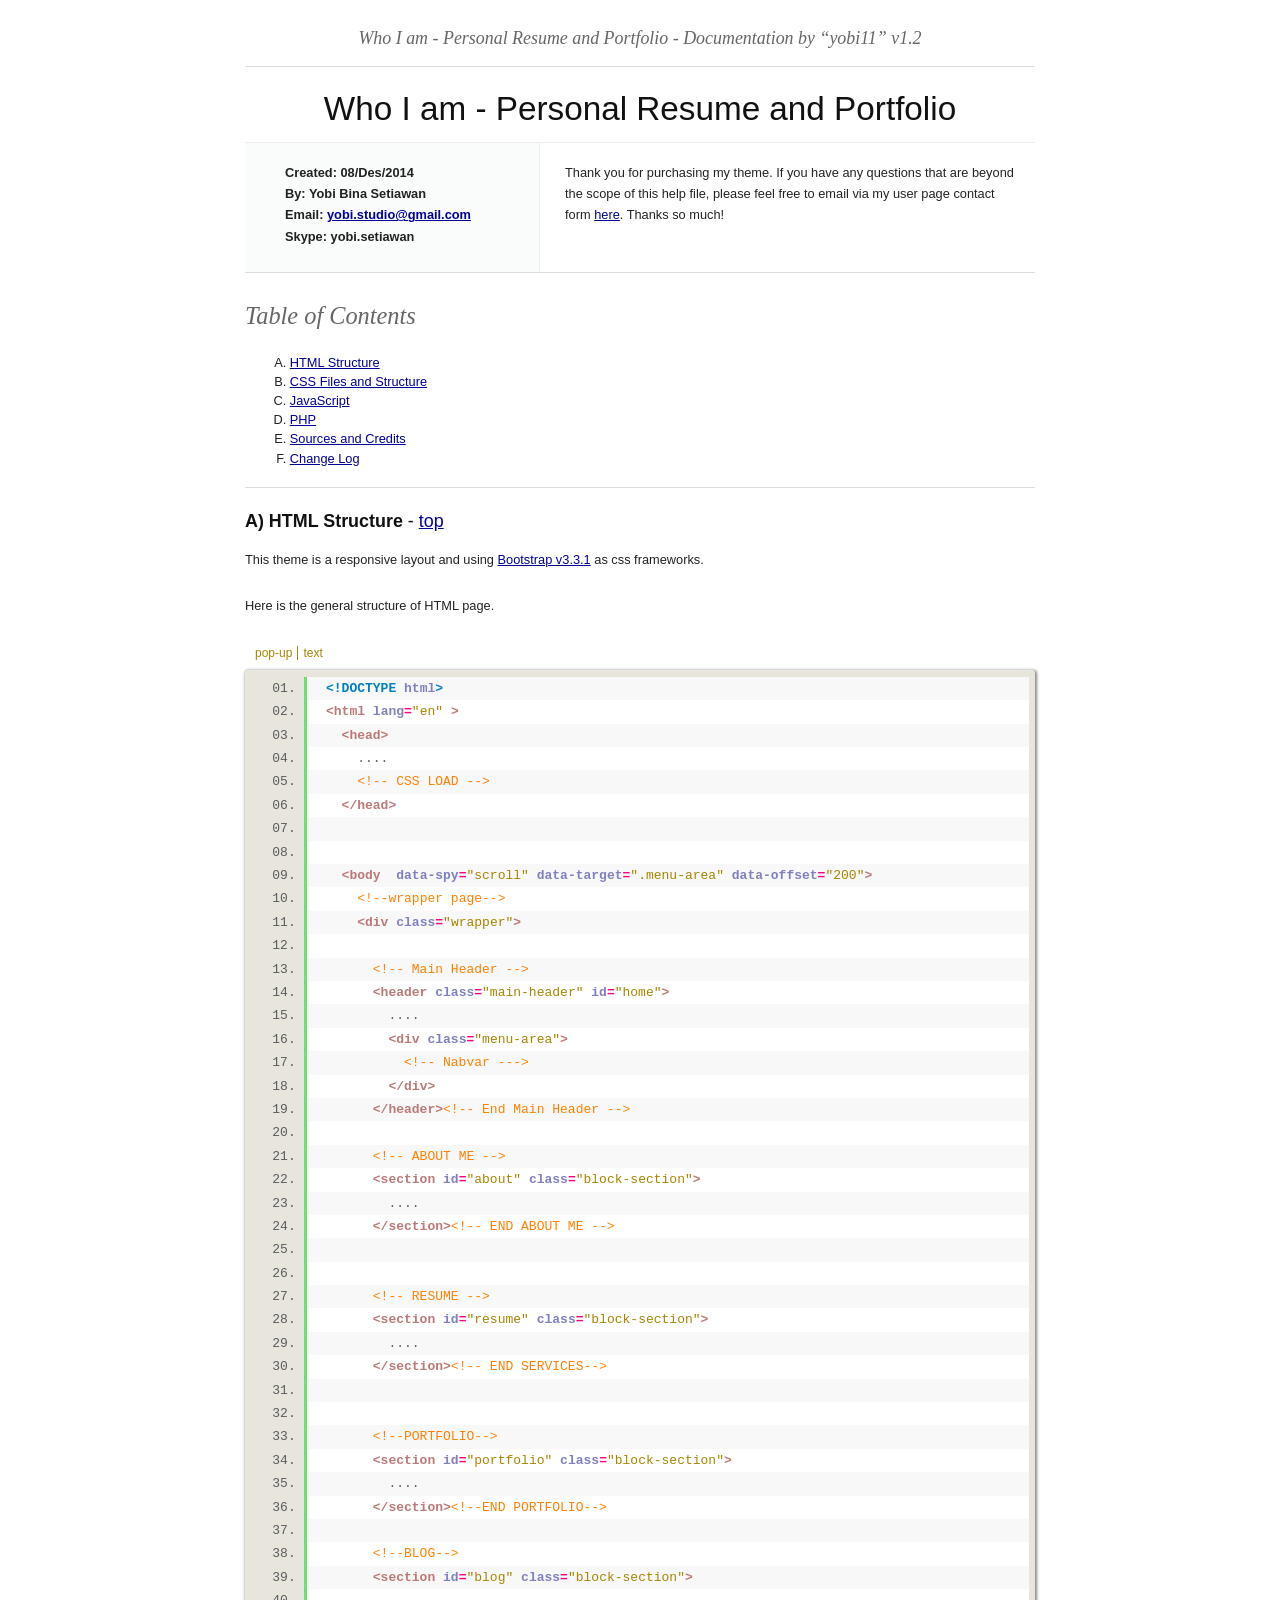
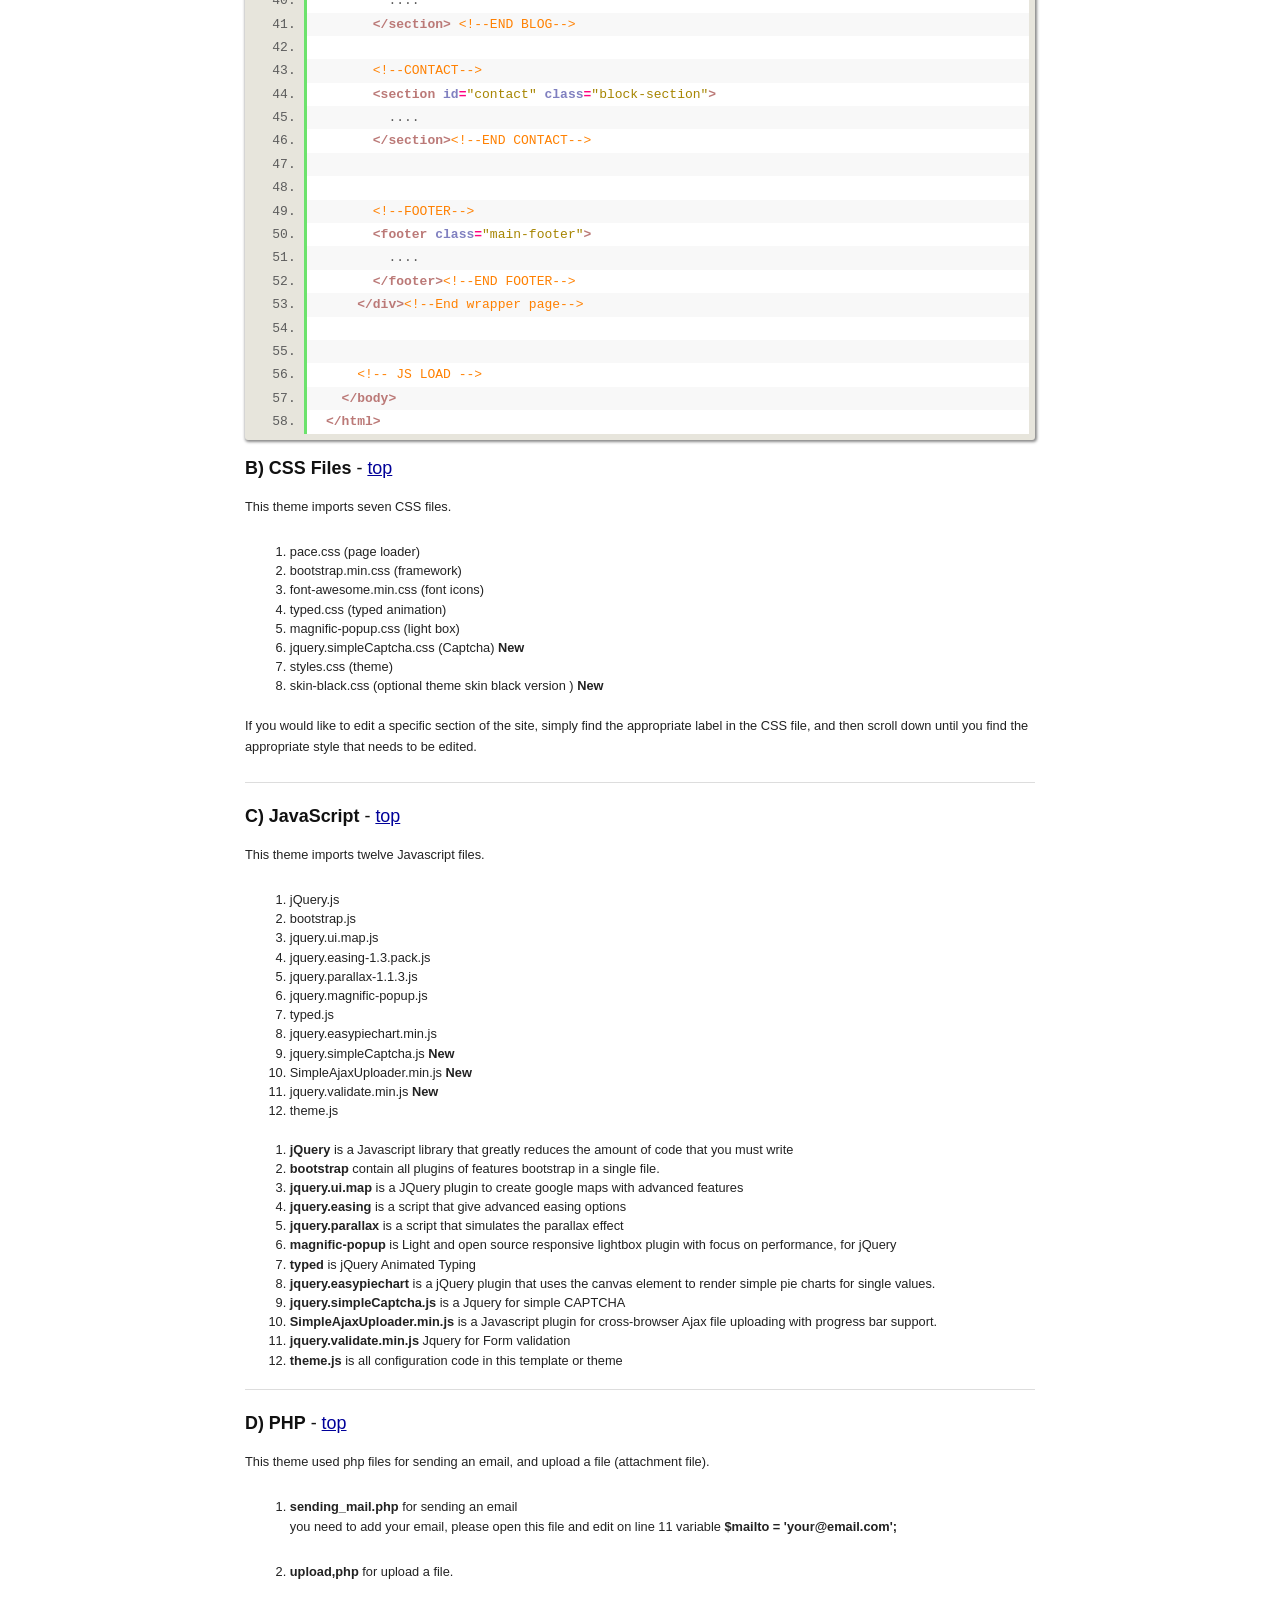
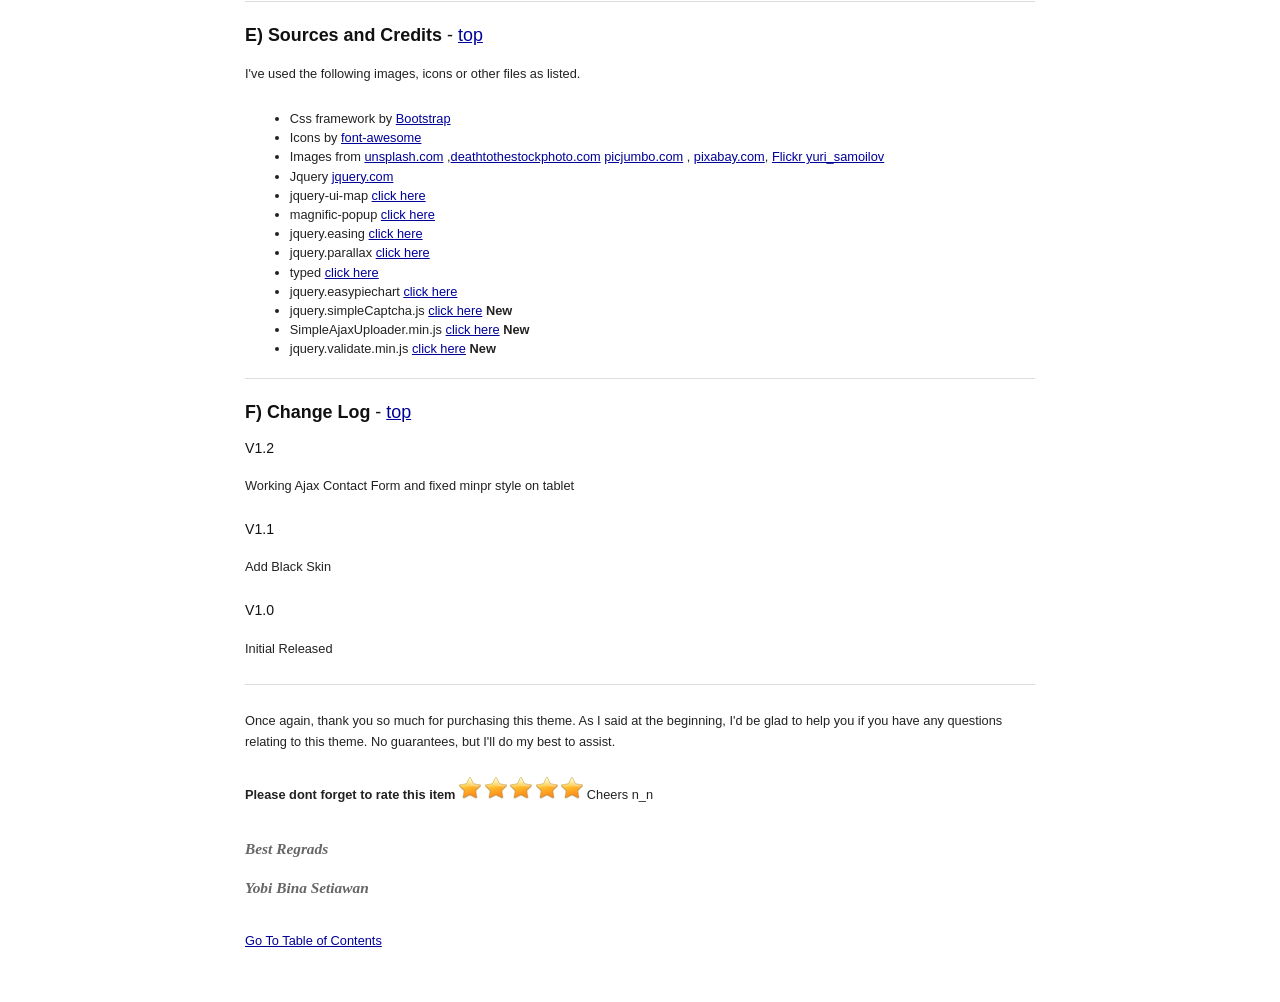
<file: doc/help.html>
<!DOCTYPE HTML PUBLIC "-//W3C//DTD HTML 4.01//EN" "http://www.w3.org/TR/html4/strict.dtd">
<head lang="en">
  <meta http-equiv="content-type" content="text/html;charset=utf-8">
  <title>Who I am - PERSONAL RESUME AND PORTFOLIO  - Help V 1.2</title>
  <!-- Framework CSS -->
  <link rel="stylesheet" href="assets/blueprint-css/screen.css" type="text/css" media="screen, projection">
  <link rel="stylesheet" href="assets/blueprint-css/print.css" type="text/css" media="print">
  <!--[if lt IE 8]><link rel="stylesheet" href="assets/blueprint-css/ie.css" type="text/css" media="screen, projection"><![endif]-->
  <link rel="stylesheet" href="assets/blueprint-css/plugins/fancy-type/screen.css" type="text/css" media="screen, projection">
  <link rel="stylesheet" href="assets/css_js/shi_default.min.css" type="text/css" media="screen">
  <style type="text/css" media="screen">
    p, table, hr, .box { margin-bottom:25px; }
    .box p { margin-bottom:10px; }
    .mycode{
      margin: 20px auto;
    }
  </style>
</head>


<body>
  <div class="container">

    <h3 class="center alt">Who I am - Personal Resume and Portfolio - Documentation by &ldquo;yobi11&rdquo; v1.2</h3>

    <hr>

    <h1 class="center">Who I am - Personal Resume and Portfolio</h1>
    <div class="borderTop">
      <div class="span-6 colborder info prepend-1">
        <p class="prepend-top">
          <strong>
            Created: 08/Des/2014<br>
            By: Yobi Bina Setiawan<br>
            Email: <a href="mailto:yobi.studio@gmail.com">yobi.studio@gmail.com</a><br/>
            Skype: yobi.setiawan
          </strong>
        </p>
      </div><!-- end div .span-6 -->		

      <div class="span-12 last">
        <p class="prepend-top append-0">Thank you for purchasing my theme. If you have any questions that are beyond the scope of this help file, please feel free to email via my user page contact form <a href="http://themeforest.net/user/yobithemes">here</a>. Thanks so much!</p>
      </div>
    </div><!-- end div .borderTop -->

    <hr>

    <h2 id="toc" class="alt">Table of Contents</h2>
    <ol class="alpha">
      <li><a href="#htmlStructure">HTML Structure</a></li>
      <li><a href="#cssFiles">CSS Files and Structure</a></li>
      <li><a href="#javascript">JavaScript</a></li>
      <li><a href="#php">PHP</a></li>
      <li><a href="#credits">Sources and Credits</a></li>
      <li><a href="#changelog">Change Log</a></li>
    </ol>

    <hr>

    <h3 id="htmlStructure"><strong>A) HTML Structure</strong> - <a href="#toc">top</a></h3>
    <p>This theme is a responsive layout and using <a href="http://getbootstrap.com/">Bootstrap v3.3.1</a> as css frameworks.</p>
    <p>Here is the general structure of HTML page.</p>
    <div class="mycode">
      <div class="snippet-container"><div class="sh_default snippet-wrap"><div class="snippet-menu sh_sourceCode"><a class="snippet-window sh_url" href="#">pop-up</a><a class="snippet-text sh_url" href="#">text</a></div><pre class="shi_pre sh_html snippet-formatted sh_sourceCode"><ol class="snippet-num"><li><span class="sh_preproc">&lt;!DOCTYPE</span> <span class="sh_type">html</span><span class="sh_preproc">&gt;</span></li><li><span class="sh_keyword">&lt;html</span> <span class="sh_type">lang</span><span class="sh_symbol">=</span><span class="sh_string">"en"</span> <span class="sh_keyword">&gt;</span></li><li>  <span class="sh_keyword">&lt;head&gt;</span></li><li>    ....</li><li>    <span class="sh_comment">&lt;!-- CSS LOAD --&gt;</span></li><li>  <span class="sh_keyword">&lt;/head&gt;</span></li><li></li><li></li><li>  <span class="sh_keyword">&lt;body</span>  <span class="sh_type">data-spy</span><span class="sh_symbol">=</span><span class="sh_string">"scroll"</span> <span class="sh_type">data-target</span><span class="sh_symbol">=</span><span class="sh_string">".menu-area"</span> <span class="sh_type">data-offset</span><span class="sh_symbol">=</span><span class="sh_string">"200"</span><span class="sh_keyword">&gt;</span></li><li>    <span class="sh_comment">&lt;!--wrapper page--&gt;</span></li><li>    <span class="sh_keyword">&lt;div</span> <span class="sh_type">class</span><span class="sh_symbol">=</span><span class="sh_string">"wrapper"</span><span class="sh_keyword">&gt;</span></li><li></li><li>      <span class="sh_comment">&lt;!-- Main Header --&gt;</span></li><li>      <span class="sh_keyword">&lt;header</span> <span class="sh_type">class</span><span class="sh_symbol">=</span><span class="sh_string">"main-header"</span> <span class="sh_type">id</span><span class="sh_symbol">=</span><span class="sh_string">"home"</span><span class="sh_keyword">&gt;</span></li><li>        ....</li><li>        <span class="sh_keyword">&lt;div</span> <span class="sh_type">class</span><span class="sh_symbol">=</span><span class="sh_string">"menu-area"</span><span class="sh_keyword">&gt;</span></li><li>          <span class="sh_comment">&lt;!-- Nabvar ---&gt;</span></li><li>        <span class="sh_keyword">&lt;/div&gt;</span></li><li>      <span class="sh_keyword">&lt;/header&gt;</span><span class="sh_comment">&lt;!-- End Main Header --&gt;</span></li><li></li><li>      <span class="sh_comment">&lt;!-- ABOUT ME --&gt;</span></li><li>      <span class="sh_keyword">&lt;section</span> <span class="sh_type">id</span><span class="sh_symbol">=</span><span class="sh_string">"about"</span> <span class="sh_type">class</span><span class="sh_symbol">=</span><span class="sh_string">"block-section"</span><span class="sh_keyword">&gt;</span></li><li>        ....</li><li>      <span class="sh_keyword">&lt;/section&gt;</span><span class="sh_comment">&lt;!-- END ABOUT ME --&gt;</span></li><li></li><li></li><li>      <span class="sh_comment">&lt;!-- RESUME --&gt;</span></li><li>      <span class="sh_keyword">&lt;section</span> <span class="sh_type">id</span><span class="sh_symbol">=</span><span class="sh_string">"resume"</span> <span class="sh_type">class</span><span class="sh_symbol">=</span><span class="sh_string">"block-section"</span><span class="sh_keyword">&gt;</span></li><li>        ....</li><li>      <span class="sh_keyword">&lt;/section&gt;</span><span class="sh_comment">&lt;!-- END SERVICES--&gt;</span></li><li></li><li></li><li>      <span class="sh_comment">&lt;!--PORTFOLIO--&gt;</span></li><li>      <span class="sh_keyword">&lt;section</span> <span class="sh_type">id</span><span class="sh_symbol">=</span><span class="sh_string">"portfolio"</span> <span class="sh_type">class</span><span class="sh_symbol">=</span><span class="sh_string">"block-section"</span><span class="sh_keyword">&gt;</span></li><li>        ....</li><li>      <span class="sh_keyword">&lt;/section&gt;</span><span class="sh_comment">&lt;!--END PORTFOLIO--&gt;</span></li><li></li><li>      <span class="sh_comment">&lt;!--BLOG--&gt;</span></li><li>      <span class="sh_keyword">&lt;section</span> <span class="sh_type">id</span><span class="sh_symbol">=</span><span class="sh_string">"blog"</span> <span class="sh_type">class</span><span class="sh_symbol">=</span><span class="sh_string">"block-section"</span><span class="sh_keyword">&gt;</span></li><li>        ....</li><li>      <span class="sh_keyword">&lt;/section&gt;</span> <span class="sh_comment">&lt;!--END BLOG--&gt;</span></li><li></li><li>      <span class="sh_comment">&lt;!--CONTACT--&gt;</span></li><li>      <span class="sh_keyword">&lt;section</span> <span class="sh_type">id</span><span class="sh_symbol">=</span><span class="sh_string">"contact"</span> <span class="sh_type">class</span><span class="sh_symbol">=</span><span class="sh_string">"block-section"</span><span class="sh_keyword">&gt;</span></li><li>        ....</li><li>      <span class="sh_keyword">&lt;/section&gt;</span><span class="sh_comment">&lt;!--END CONTACT--&gt;</span></li><li></li><li></li><li>      <span class="sh_comment">&lt;!--FOOTER--&gt;</span></li><li>      <span class="sh_keyword">&lt;footer</span> <span class="sh_type">class</span><span class="sh_symbol">=</span><span class="sh_string">"main-footer"</span><span class="sh_keyword">&gt;</span></li><li>        ....</li><li>      <span class="sh_keyword">&lt;/footer&gt;</span><span class="sh_comment">&lt;!--END FOOTER--&gt;</span></li><li>    <span class="sh_keyword">&lt;/div&gt;</span><span class="sh_comment">&lt;!--End wrapper page--&gt;</span></li><li></li><li></li><li>    <span class="sh_comment">&lt;!-- JS LOAD --&gt;</span></li><li>  <span class="sh_keyword">&lt;/body&gt;</span></li><li><span class="sh_keyword">&lt;/html&gt;</span></li></ol></pre><pre class="snippet-textonly sh_sourceCode" style="display:none;" tabindex="0" contenteditable="">&lt;!DOCTYPE html&gt;
&lt;html lang="en" &gt;
  &lt;head&gt;
    ....
    &lt;!-- CSS LOAD --&gt;
  &lt;/head&gt;


  &lt;body  data-spy="scroll" data-target=".menu-area" data-offset="200"&gt;
    &lt;!--wrapper page--&gt;
    &lt;div class="wrapper"&gt;

      &lt;!-- Main Header --&gt;
      &lt;header class="main-header" id="home"&gt;
        ....
        &lt;div class="menu-area"&gt;
          &lt;!-- Nabvar ---&gt;
        &lt;/div&gt;
      &lt;/header&gt;&lt;!-- End Main Header --&gt;

      &lt;!-- ABOUT ME --&gt;
      &lt;section id="about" class="block-section"&gt;
        ....
      &lt;/section&gt;&lt;!-- END ABOUT ME --&gt;


      &lt;!-- RESUME --&gt;
      &lt;section id="resume" class="block-section"&gt;
        ....
      &lt;/section&gt;&lt;!-- END SERVICES--&gt;


      &lt;!--PORTFOLIO--&gt;
      &lt;section id="portfolio" class="block-section"&gt;
        ....
      &lt;/section&gt;&lt;!--END PORTFOLIO--&gt;

      &lt;!--BLOG--&gt;
      &lt;section id="blog" class="block-section"&gt;
        ....
      &lt;/section&gt; &lt;!--END BLOG--&gt;

      &lt;!--CONTACT--&gt;
      &lt;section id="contact" class="block-section"&gt;
        ....
      &lt;/section&gt;&lt;!--END CONTACT--&gt;


      &lt;!--FOOTER--&gt;
      &lt;footer class="main-footer"&gt;
        ....
      &lt;/footer&gt;&lt;!--END FOOTER--&gt;
    &lt;/div&gt;&lt;!--End wrapper page--&gt;


    &lt;!-- JS LOAD --&gt;
  &lt;/body&gt;
&lt;/html&gt;</pre></div></div>
    </div>


    <h3 id="cssFiles"><strong>B) CSS Files</strong> - <a href="#toc">top</a></h3>

    <p>This theme imports seven CSS files.</p>



    <ol>
      <li>pace.css (page loader)</li>
      <li>bootstrap.min.css (framework)</li>
      <li>font-awesome.min.css (font icons)</li>
      <li>typed.css (typed animation)</li>
      <li>magnific-popup.css (light box)</li>
      <li>jquery.simpleCaptcha.css (Captcha) <strong>New</strong> </li>
      <li>styles.css (theme)</li>
      <li>skin-black.css (optional theme skin black version ) <strong>New</strong> </li>
    </ol>

    <p>If you would like to edit a specific section of the site, simply find the appropriate label in the CSS file, and then scroll down until you find the appropriate style that needs to be edited.</p> 
    <hr>



    <h3 id="javascript"><strong>C) JavaScript</strong> - <a href="#toc">top</a></h3>

    <p>This theme imports twelve Javascript files.</p>



    <ol>      
      <li>jQuery.js</li>
      <li>bootstrap.js</li>
      <li>jquery.ui.map.js</li>
      <li>jquery.easing-1.3.pack.js</li>
      <li>jquery.parallax-1.1.3.js</li>
      <li>jquery.magnific-popup.js</li>
      <li>typed.js</li>
      <li>jquery.easypiechart.min.js</li>
      <li>jquery.simpleCaptcha.js <strong>New</strong></li>
      <li>SimpleAjaxUploader.min.js <strong>New</strong></li>
      <li>jquery.validate.min.js <strong>New</strong></li>
      <li>theme.js</li>
    </ol>

    <ol>
      <li><strong>jQuery</strong> is a Javascript library that greatly reduces the amount of code that you must write</li>
      <li><strong>bootstrap</strong> contain all plugins of features bootstrap in a single file.</li>
      <li><strong>jquery.ui.map</strong> is a JQuery plugin to create google maps with advanced features </li>
      <li><strong>jquery.easing</strong> is a script that give advanced easing options</li>
      <li><strong>jquery.parallax</strong> is a script that simulates the parallax effect </li>
      <li><strong>magnific-popup</strong> is Light and open source responsive lightbox plugin with focus on performance, for jQuery</li>
      <li><strong>typed</strong> is jQuery Animated Typing</li>
      <li><strong>jquery.easypiechart</strong>  is a jQuery plugin that uses the canvas element to render simple pie charts for single values. </li>
      <li><strong>jquery.simpleCaptcha.js </strong> is a Jquery for simple CAPTCHA </li>
      <li><strong>SimpleAjaxUploader.min.js </strong> is a Javascript plugin for cross-browser Ajax file uploading with progress bar support. </li>
      <li><strong>jquery.validate.min.js</strong>  Jquery for Form validation </li>
      <li><strong>theme.js</strong> is all configuration code in this template or theme</li>
    </ol>

    <hr>
    <h3 id="php"><strong>D) PHP</strong> - <a href="#toc">top</a></h3>

    <p>This theme used php files for sending an email, and upload a file (attachment file).</p>
    <ol>
      <li><strong>sending_mail.php</strong> for sending an email <br/> 
        <p>you need to add your email, please open this file and edit on line 11 variable <strong>$mailto = 'your@email.com';</strong></p>
      </li>
      <li><strong>upload,php</strong> for upload a file.</li>
    </ol>



    <hr>
    <h3 id="credits"><strong>E) Sources and Credits</strong> - <a href="#toc">top</a></h3>

    <p>I've used the following images, icons or other files as listed.

    <ul>
      <li>Css framework by <a href="http://getbootstrap.com"> Bootstrap</a></li>
      <li>Icons by <a href="http://fortawesome.github.io/Font-Awesome/"> font-awesome</a></li>
      <li>Images from <a href="http://unsplash.com/">unsplash.com</a> ,<a href="http://deathtothestockphoto.com/">deathtothestockphoto.com</a>  <a href="http://picjumbo.com/">picjumbo.com</a> , <a href="http://pixabay.com/">pixabay.com</a>, <a href="https://www.flickr.com/photos/yuri_samoilov/9975661323">Flickr yuri_samoilov</a></li>
      <li>Jquery <a href="http://jquery.com">jquery.com</a></li>
      <li>jquery-ui-map <a href="https://code.google.com/p/jquery-ui-map/">click here</a></li>
      <li>magnific-popup <a href="http://dimsemenov.com/plugins/magnific-popup/">click here</a></li>
      <li>jquery.easing <a href="http://gsgd.co.uk/sandbox/jquery/easing/">click here</a></li>
      <li>jquery.parallax <a href="https://github.com/IanLunn/jQuery-Parallax">click here</a></li>
      <li>typed <a href="http://www.mattboldt.com/demos/typed-js/">click here</a></li>
      <li>jquery.easypiechart <a href="http://rendro.github.io/easy-pie-chart/">click here</a></li>
      <li>jquery.simpleCaptcha.js <a href="https://github.com/jakerella/jquerySimpleCaptcha">click here</a> <strong>New</strong></li>
      <li>SimpleAjaxUploader.min.js <a href="https://github.com/LPology/Simple-Ajax-Uploader">click here</a> <strong>New</strong></li>
      <li>jquery.validate.min.js <a href="https://github.com/jzaefferer/jquery-validation">click here</a> <strong>New</strong></li>
    </ul>

    <hr>

    <h3 id="changelog"><strong>F) Change Log</strong> - <a href="#toc">top</a></h3>
    <h4>V1.2</h4>
    <p>Working Ajax Contact Form and fixed minpr style on tablet </p>
    
    <h4>V1.1</h4>
    <p>Add Black Skin</p>

    <h4>V1.0</h4>
    <p>Initial Released</p>
    <hr/>

    <p>Once again, thank you so much for purchasing this theme. As I said at the beginning, I'd be glad to help you if you have any questions relating to this theme. No guarantees, but I'll do my best to assist.</p> 
    <p><strong>Please dont forget to rate this item</strong> <img src="assets/images/star.png" alt=""> <img src="assets/images/star.png" alt=""> <img src="assets/images/star.png" alt=""> <img src="assets/images/star.png" alt=""> <img src="assets/images/star.png" alt=""> Cheers n_n </p>
    <p class="append-bottom alt large"><strong>Best Regrads <br/>Yobi Bina Setiawan  </strong></p>
    <p><a href="#toc">Go To Table of Contents</a></p>

    <hr class="space">
  </div><!-- end div .container -->
  <script src="assets/css_js/shi_jquery.min.js "/>
</body>
</html>
</file>
<file: doc/assets/blueprint-css/screen.css>
/* -----------------------------------------------------------------------


 Blueprint CSS Framework 0.9
 http://blueprintcss.org

   * Copyright (c) 2007-Present. See LICENSE for more info.
   * See README for instructions on how to use Blueprint.
   * For credits and origins, see AUTHORS.
   * This is a compressed file. See the sources in the 'src' directory.

----------------------------------------------------------------------- */

/* reset.css */
html, body, div, span, object, iframe, h1, h2, h3, h4, h5, h6, p, blockquote, pre, a, abbr, acronym, address, code, del, dfn, em, img, q, dl, dt, dd, ol, ul, li, fieldset, form, label, legend, table, caption, tbody, tfoot, thead, tr, th, td {margin:0;padding:0;border:0;font-weight:inherit;font-style:inherit;font-size:100%;font-family:inherit;vertical-align:baseline;}
body {line-height:1.5;}
table {border-collapse:separate;border-spacing:0;}
caption, th, td {text-align:left;font-weight:normal;}
table, td, th {vertical-align:middle;}
blockquote:before, blockquote:after, q:before, q:after {content:"";}
blockquote, q {quotes:"" "";}
a img {border:none;}

/* custom.css */
.info { background:#fafcfc; }
.borderTop { border-top: 1px solid #eee;}
.append-0 {padding-right:20px;}

/* typography.css */
body {font-size:80%;color:#222;background:#fff;font-family:"Helvetica Neue", Arial, Helvetica, sans-serif;padding-top:30px;}
h1, h2, h3, h4, h5, h6 {font-weight:normal;color:#111;}
h1 {font-size:2.6em;line-height:1;margin-bottom:0.5em;}
h2 {font-size:1.9em;margin-bottom:0.75em;}
h3 {font-size:1.4em;line-height:1;margin-bottom:1em;}
h4 {font-size:1.1em;line-height:1.25;margin-bottom:1.25em;}
h5 {font-size:1em;font-weight:bold;margin-bottom:1.5em;}
h6 {font-size:1em;font-weight:bold;}
h1 img, h2 img, h3 img, h4 img, h5 img, h6 img {margin:0;}
p {margin:0 0 1.5em;line-height:1.65em;}
p img.left {float:left;margin:1.5em 1.5em 1.5em 0;padding:0;}
p img.right {float:right;margin:1.5em 0 1.5em 1.5em;}
a:focus, a:hover {color:#000;}
a {color:#009;text-decoration:underline;}
blockquote {margin:1.5em;color:#666;font-style:italic;}
strong {font-weight:bold;}
em, dfn {font-style:italic;}
dfn {font-weight:bold;}
sup, sub {line-height:0;}
abbr, acronym {border-bottom:1px dotted #666;}
address {margin:0 0 1.5em;font-style:italic;}
del {color:#666;}
pre {margin:1.5em 0;white-space:pre;}
pre, code, tt {font:13px 'andale mono', 'lucida console', monospace;line-height:1.5;}
li ul, li ol {margin:0 1.5em;}
ul, ol {margin:0 1.5em 1.5em 3.5em;}
ul {list-style-type:disc;}
ol {list-style-type:decimal;}
ol.alpha {list-style:upper-alpha;}
dl {margin:0 0 1.5em 0;}
dl dt {font-weight:bold;}
dd {margin-left:1.5em;}
table {margin-bottom:1.4em;width:100%;}
th {font-weight:bold;}
thead th {background:#c3d9ff;}
th, td, caption {padding:4px 10px 4px 5px;}
tr.even td {background:#e5ecf9;}
tfoot {font-style:italic;}
caption {background:#eee;}
.small {font-size:.85em;margin-bottom:1.875em;line-height:1.875em;}
.large {font-size:1.2em;line-height:2.5em;margin-bottom:1.25em;}
.hide {display:none;}
.quiet {color:#666;}
.loud {color:#000;}
.highlight {background:#ff0;}
.added {background:#060;color:#fff;}
.removed {background:#900;color:#fff;}
.first {margin-left:0;padding-left:0;}
.last {margin-right:0;padding-right:0;}
.top {margin-top:0;padding-top:0;}
.bottom {margin-bottom:0;padding-bottom:0;}
.center {text-align:center;}

/* forms.css */
label {font-weight:bold;}
fieldset {padding:1.4em;margin:0 0 1.5em 0;border:1px solid #ccc;}
legend {font-weight:bold;font-size:1.2em;}
input[type=text], input[type=password], input.text, input.title, textarea, select {background-color:#fff;border:1px solid #bbb;}
input[type=text]:focus, input[type=password]:focus, input.text:focus, input.title:focus, textarea:focus, select:focus {border-color:#666;}
input[type=text], input[type=password], input.text, input.title, textarea, select {margin:0.5em 0;}
input.text, input.title {width:300px;padding:5px;}
input.title {font-size:1.5em;}
textarea {width:390px;height:250px;padding:5px;}
input[type=checkbox], input[type=radio], input.checkbox, input.radio {position:relative;top:.25em;}
form.inline {line-height:3;}
form.inline p {margin-bottom:0;}
.error, .notice, .success {padding:.8em;margin-bottom:1em;border:2px solid #ddd;}
.error {background:#FBE3E4;color:#8a1f11;border-color:#FBC2C4;}
.notice {background:#FFF6BF;color:#514721;border-color:#FFD324;}
.success {background:#E6EFC2;color:#264409;border-color:#C6D880;}
.error a {color:#8a1f11;}
.notice a {color:#514721;}
.success a {color:#264409;}

/* grid.css */
.container {width:790px;margin:0 auto;}
.showgrid {background:url(src/grid.png);}
.column, div.span-1, div.span-2, div.span-3, div.span-4, div.span-5, div.span-6, div.span-7, div.span-8, div.span-9, div.span-10, div.span-11, div.span-12, div.span-13, div.span-14, div.span-15, div.span-16, div.span-17, div.span-18, div.span-19, div.span-20, div.span-21, div.span-22, div.span-23, div.span-24 {float:left;margin-right:10px;}
.last, div.last {margin-right:0;}
.span-1 {width:30px;}
.span-2 {width:70px;}
.span-3 {width:110px;}
.span-4 {width:150px;}
.span-5 {width:190px;}
.span-6 {width:230px;}
.span-7 {width:270px;}
.span-8 {width:310px;}
.span-9 {width:350px;}
.span-10 {width:390px;}
.span-11 {width:430px;}
.span-12 {width:470px;}
.span-13 {width:510px;}
.span-14 {width:550px;}
.span-15 {width:590px;}
.span-16 {width:630px;}
.span-17 {width:670px;}
.span-18 {width:710px;}
.span-19 {width:750px;}
.span-20 {width:790px;}
.span-21 {width:830px;}
.span-22 {width:870px;}
.span-23 {width:910px;}
.span-24, div.span-24 {width:950px;margin:0;}
input.span-1, textarea.span-1, input.span-2, textarea.span-2, input.span-3, textarea.span-3, input.span-4, textarea.span-4, input.span-5, textarea.span-5, input.span-6, textarea.span-6, input.span-7, textarea.span-7, input.span-8, textarea.span-8, input.span-9, textarea.span-9, input.span-10, textarea.span-10, input.span-11, textarea.span-11, input.span-12, textarea.span-12, input.span-13, textarea.span-13, input.span-14, textarea.span-14, input.span-15, textarea.span-15, input.span-16, textarea.span-16, input.span-17, textarea.span-17, input.span-18, textarea.span-18, input.span-19, textarea.span-19, input.span-20, textarea.span-20, input.span-21, textarea.span-21, input.span-22, textarea.span-22, input.span-23, textarea.span-23, input.span-24, textarea.span-24 {border-left-width:1px!important;border-right-width:1px!important;padding-left:5px!important;padding-right:5px!important;}
input.span-1, textarea.span-1 {width:18px!important;}
input.span-2, textarea.span-2 {width:58px!important;}
input.span-3, textarea.span-3 {width:98px!important;}
input.span-4, textarea.span-4 {width:138px!important;}
input.span-5, textarea.span-5 {width:178px!important;}
input.span-6, textarea.span-6 {width:218px!important;}
input.span-7, textarea.span-7 {width:258px!important;}
input.span-8, textarea.span-8 {width:298px!important;}
input.span-9, textarea.span-9 {width:338px!important;}
input.span-10, textarea.span-10 {width:378px!important;}
input.span-11, textarea.span-11 {width:418px!important;}
input.span-12, textarea.span-12 {width:458px!important;}
input.span-13, textarea.span-13 {width:498px!important;}
input.span-14, textarea.span-14 {width:538px!important;}
input.span-15, textarea.span-15 {width:578px!important;}
input.span-16, textarea.span-16 {width:618px!important;}
input.span-17, textarea.span-17 {width:658px!important;}
input.span-18, textarea.span-18 {width:698px!important;}
input.span-19, textarea.span-19 {width:738px!important;}
input.span-20, textarea.span-20 {width:778px!important;}
input.span-21, textarea.span-21 {width:818px!important;}
input.span-22, textarea.span-22 {width:858px!important;}
input.span-23, textarea.span-23 {width:898px!important;}
input.span-24, textarea.span-24 {width:938px!important;}
.append-1 {padding-right:40px;}
.append-2 {padding-right:80px;}
.append-3 {padding-right:120px;}
.append-4 {padding-right:160px;}
.append-5 {padding-right:200px;}
.append-6 {padding-right:240px;}
.append-7 {padding-right:280px;}
.append-8 {padding-right:320px;}
.append-9 {padding-right:360px;}
.append-10 {padding-right:400px;}
.append-11 {padding-right:440px;}
.append-12 {padding-right:480px;}
.append-13 {padding-right:520px;}
.append-14 {padding-right:560px;}
.append-15 {padding-right:600px;}
.append-16 {padding-right:640px;}
.append-17 {padding-right:680px;}
.append-18 {padding-right:720px;}
.append-19 {padding-right:760px;}
.append-20 {padding-right:800px;}
.append-21 {padding-right:840px;}
.append-22 {padding-right:880px;}
.append-23 {padding-right:920px;}
.prepend-1 {padding-left:40px;}
.prepend-2 {padding-left:80px;}
.prepend-3 {padding-left:120px;}
.prepend-4 {padding-left:160px;}
.prepend-5 {padding-left:200px;}
.prepend-6 {padding-left:240px;}
.prepend-7 {padding-left:280px;}
.prepend-8 {padding-left:320px;}
.prepend-9 {padding-left:360px;}
.prepend-10 {padding-left:400px;}
.prepend-11 {padding-left:440px;}
.prepend-12 {padding-left:480px;}
.prepend-13 {padding-left:520px;}
.prepend-14 {padding-left:560px;}
.prepend-15 {padding-left:600px;}
.prepend-16 {padding-left:640px;}
.prepend-17 {padding-left:680px;}
.prepend-18 {padding-left:720px;}
.prepend-19 {padding-left:760px;}
.prepend-20 {padding-left:800px;}
.prepend-21 {padding-left:840px;}
.prepend-22 {padding-left:880px;}
.prepend-23 {padding-left:920px;}
div.border {padding-right:4px;margin-right:5px;border-right:1px solid #eee;}
div.colborder {padding-right:24px;margin-right:25px;border-right:1px solid #eee;}
div.colborderTop {border-top:1px solid #eee;}
.pull-1 {margin-left:-40px;}
.pull-2 {margin-left:-80px;}
.pull-3 {margin-left:-120px;}
.pull-4 {margin-left:-160px;}
.pull-5 {margin-left:-200px;}
.pull-6 {margin-left:-240px;}
.pull-7 {margin-left:-280px;}
.pull-8 {margin-left:-320px;}
.pull-9 {margin-left:-360px;}
.pull-10 {margin-left:-400px;}
.pull-11 {margin-left:-440px;}
.pull-12 {margin-left:-480px;}
.pull-13 {margin-left:-520px;}
.pull-14 {margin-left:-560px;}
.pull-15 {margin-left:-600px;}
.pull-16 {margin-left:-640px;}
.pull-17 {margin-left:-680px;}
.pull-18 {margin-left:-720px;}
.pull-19 {margin-left:-760px;}
.pull-20 {margin-left:-800px;}
.pull-21 {margin-left:-840px;}
.pull-22 {margin-left:-880px;}
.pull-23 {margin-left:-920px;}
.pull-24 {margin-left:-960px;}
.pull-1, .pull-2, .pull-3, .pull-4, .pull-5, .pull-6, .pull-7, .pull-8, .pull-9, .pull-10, .pull-11, .pull-12, .pull-13, .pull-14, .pull-15, .pull-16, .pull-17, .pull-18, .pull-19, .pull-20, .pull-21, .pull-22, .pull-23, .pull-24 {float:left;position:relative;}
.push-1 {margin:0 -40px 1.5em 40px;}
.push-2 {margin:0 -80px 1.5em 80px;}
.push-3 {margin:0 -120px 1.5em 120px;}
.push-4 {margin:0 -160px 1.5em 160px;}
.push-5 {margin:0 -200px 1.5em 200px;}
.push-6 {margin:0 -240px 1.5em 240px;}
.push-7 {margin:0 -280px 1.5em 280px;}
.push-8 {margin:0 -320px 1.5em 320px;}
.push-9 {margin:0 -360px 1.5em 360px;}
.push-10 {margin:0 -400px 1.5em 400px;}
.push-11 {margin:0 -440px 1.5em 440px;}
.push-12 {margin:0 -480px 1.5em 480px;}
.push-13 {margin:0 -520px 1.5em 520px;}
.push-14 {margin:0 -560px 1.5em 560px;}
.push-15 {margin:0 -600px 1.5em 600px;}
.push-16 {margin:0 -640px 1.5em 640px;}
.push-17 {margin:0 -680px 1.5em 680px;}
.push-18 {margin:0 -720px 1.5em 720px;}
.push-19 {margin:0 -760px 1.5em 760px;}
.push-20 {margin:0 -800px 1.5em 800px;}
.push-21 {margin:0 -840px 1.5em 840px;}
.push-22 {margin:0 -880px 1.5em 880px;}
.push-23 {margin:0 -920px 1.5em 920px;}
.push-24 {margin:0 -960px 1.5em 960px;}
.push-1, .push-2, .push-3, .push-4, .push-5, .push-6, .push-7, .push-8, .push-9, .push-10, .push-11, .push-12, .push-13, .push-14, .push-15, .push-16, .push-17, .push-18, .push-19, .push-20, .push-21, .push-22, .push-23, .push-24 {float:right;position:relative;}
.prepend-top {margin-top:1.5em;}
.append-bottom {margin-bottom:1.5em;}
.box {padding:1.5em;margin-bottom:1.5em;background:#E5ECF9;}
hr {background:#ddd;color:#ddd;clear:both;float:none;width:100%;height:.1em;margin:0 0 1.45em;border:none;}
hr.space {background:#fff;color:#fff;}
.clearfix:after, .container:after {content:"\0020";display:block;height:0;clear:both;visibility:hidden;overflow:hidden;}
.clearfix, .container {display:block;}
.clear {clear:both;}
</file>
<file: doc/assets/blueprint-css/print.css>
/* -----------------------------------------------------------------------


 Blueprint CSS Framework 0.9
 http://blueprintcss.org

   * Copyright (c) 2007-Present. See LICENSE for more info.
   * See README for instructions on how to use Blueprint.
   * For credits and origins, see AUTHORS.
   * This is a compressed file. See the sources in the 'src' directory.

----------------------------------------------------------------------- */

/* print.css */
body {line-height:1.5;font-family:"Helvetica Neue", Arial, Helvetica, sans-serif;color:#000;background:none;font-size:10pt;}
.container {background:none;}
hr {background:#ccc;color:#ccc;width:100%;height:2px;margin:2em 0;padding:0;border:none;}
hr.space {background:#fff;color:#fff;}
h1, h2, h3, h4, h5, h6 {font-family:"Helvetica Neue", Arial, "Lucida Grande", sans-serif;}
code {font:.9em "Courier New", Monaco, Courier, monospace;}
img {float:left;margin:1.5em 1.5em 1.5em 0;}
a img {border:none;}
p img.top {margin-top:0;}
blockquote {margin:1.5em;padding:1em;font-style:italic;font-size:.9em;}
.small {font-size:.9em;}
.large {font-size:1.1em;}
.quiet {color:#999;}
.hide {display:none;}
a:link, a:visited {background:transparent;font-weight:700;text-decoration:underline;}
a:link:after, a:visited:after {content:" (" attr(href) ")";font-size:90%;}
</file>
<file: doc/assets/blueprint-css/ie.css>
/* -----------------------------------------------------------------------


 Blueprint CSS Framework 0.9
 http://blueprintcss.org

   * Copyright (c) 2007-Present. See LICENSE for more info.
   * See README for instructions on how to use Blueprint.
   * For credits and origins, see AUTHORS.
   * This is a compressed file. See the sources in the 'src' directory.

----------------------------------------------------------------------- */

/* ie.css */
body {text-align:center;}
.container {text-align:left;}
* html .column, * html div.span-1, * html div.span-2, * html div.span-3, * html div.span-4, * html div.span-5, * html div.span-6, * html div.span-7, * html div.span-8, * html div.span-9, * html div.span-10, * html div.span-11, * html div.span-12, * html div.span-13, * html div.span-14, * html div.span-15, * html div.span-16, * html div.span-17, * html div.span-18, * html div.span-19, * html div.span-20, * html div.span-21, * html div.span-22, * html div.span-23, * html div.span-24 {overflow-x:hidden;}
* html legend {margin:0px -8px 16px 0;padding:0;}
ol {margin-left:2em;}
sup {vertical-align:text-top;}
sub {vertical-align:text-bottom;}
html>body p code {*white-space:normal;}
hr {margin:-8px auto 11px;}
img {-ms-interpolation-mode:bicubic;}
.clearfix, .container {display:inline-block;}
* html .clearfix, * html .container {height:1%;}
fieldset {padding-top:0;}
input.text, input.title {background-color:#fff;border:1px solid #bbb;}
input.text:focus, input.title:focus {border-color:#666;}
input.text, input.title, textarea, select {margin:0.5em 0;}
input.checkbox, input.radio {position:relative;top:.25em;}
form.inline div, form.inline p {vertical-align:middle;}
form.inline label {position:relative;top:-0.25em;}
form.inline input.checkbox, form.inline input.radio, form.inline input.button, form.inline button {margin:0.5em 0;}
button, input.button {position:relative;top:0.25em;}
</file>
<file: doc/assets/blueprint-css/plugins/fancy-type/screen.css>
/* -------------------------------------------------------------- 
  
   fancy-type.css
   * Lots of pretty advanced classes for manipulating text.
   
   See the Readme file in this folder for additional instructions.

-------------------------------------------------------------- */

/* Indentation instead of line shifts for sibling paragraphs. */
   /* p + p { text-indent:2em; margin-top:-1.5em; } */
   form p + p  { text-indent: 0; } /* Don't want this in forms. */
   

/* For great looking type, use this code instead of asdf: 
   <span class="alt">asdf</span>  
   Best used on prepositions and ampersands. */
  
.alt { 
  color: #666; 
  font-family: "Warnock Pro", "Goudy Old Style","Palatino","Book Antiqua", Georgia, serif; 
  font-style: italic;
  font-weight: normal;
}


/* For great looking quote marks in titles, replace "asdf" with:
   <span class="dquo">&#8220;</span>asdf&#8221;
   (That is, when the title starts with a quote mark). 
   (You may have to change this value depending on your font size). */  
   
.dquo { margin-left: -.5em; } 


/* Reduced size type with incremental leading
   (http://www.markboulton.co.uk/journal/comments/incremental_leading/)

   This could be used for side notes. For smaller type, you don't necessarily want to 
   follow the 1.5x vertical rhythm -- the line-height is too much. 
   
   Using this class, it reduces your font size and line-height so that for 
   every four lines of normal sized type, there is five lines of the sidenote. eg:

   New type size in em's:
     10px (wanted side note size) / 12px (existing base size) = 0.8333 (new type size in ems)

   New line-height value:
     12px x 1.5 = 18px (old line-height)
     18px x 4 = 72px 
     72px / 5 = 14.4px (new line height)
     14.4px / 10px = 1.44 (new line height in em's) */

p.incr, .incr p {
	font-size: 10px;
	line-height: 1.44em;  
	margin-bottom: 1.5em;
}


/* Surround uppercase words and abbreviations with this class.
   Based on work by Jørgen Arnor Gårdsø Lom [http://twistedintellect.com/] */
   
.caps { 
  font-variant: small-caps; 
  letter-spacing: 1px; 
  text-transform: lowercase; 
  font-size:1.2em;
  line-height:1%;
  font-weight:bold;
  padding:0 2px;
}
</file>
<file: doc/assets/css_js/shi_default.min.css>
/*!
 *  Syntax Highlighting based on 'Snippet' by SteamDev (http://steamdev.com/snippet)
 *  http://syntaxhighlight.in v1.0.0
 *  Date: Sunday Jan 1, 2012
 *
 * .sh_sourceCode is the <pre> 
 */.sh_default{background:0;padding:0;margin:0;border:0 none}.sh_default pre{background-color:#e7e5dc;color:#5c5c5c;font-weight:normal;font-style:normal;padding:.5em!important;-moz-border-radius:3px!important;-webkit-border-radius:3px!important;border-radius:3px!important;-moz-box-shadow:1px 1px 3px 1px #888!important;-webkit-box-shadow:1px 1px 3px 1px #888!important;box-shadow:1px 1px 3px 1px #888!important}.sh_default .snippet-formatted .snippet-num{margin:0;padding-left:4em}.sh_default .sh_sourceCode li{background-color:#fff;border-left:3px solid #6ce26c}.sh_default .sh_sourceCode li:nth-child(odd){background-color:#f8f8f8}.sh_default .sh_sourceCode .sh_keyword{color:#bb7977;font-weight:bold;font-style:normal}.sh_default .sh_sourceCode .sh_type{color:#8080c0;font-weight:bold;font-style:normal}.sh_default .sh_sourceCode .sh_string{color:#a68500;font-weight:normal;font-style:normal}.sh_default .sh_sourceCode .sh_regexp{color:#a68500;font-weight:normal;font-style:normal}.sh_default .sh_sourceCode .sh_specialchar{color:#f0f;font-weight:bold;font-style:normal}.sh_default .sh_sourceCode .sh_comment{color:#ff8000;font-weight:normal;font-style:normal}.sh_default .sh_sourceCode .sh_number{color:#800080;font-weight:bold;font-style:normal}.sh_default .sh_sourceCode .sh_preproc{color:#0080c0;font-weight:bold;font-style:normal}.sh_default .sh_sourceCode .sh_symbol{color:#ff0080;font-weight:bold;font-style:normal}.sh_default .sh_sourceCode .sh_function{color:#046;font-weight:normal;font-style:normal}.sh_default .sh_sourceCode .sh_cbracket{color:#ff0080;font-weight:bold;font-style:normal}.sh_default .sh_sourceCode .sh_url{color:#a68500;font-weight:normal;font-style:normal}.sh_default .sh_sourceCode .sh_date{color:#bb7977;font-weight:bold;font-style:normal}.sh_default .sh_sourceCode .sh_time{color:#bb7977;font-weight:bold;font-style:normal}.sh_default .sh_sourceCode .sh_file{color:#bb7977;font-weight:bold;font-style:normal}.sh_default .sh_sourceCode .sh_ip{color:#a68500;font-weight:normal;font-style:normal}.sh_default .sh_sourceCode .sh_name{color:#a68500;font-weight:normal;font-style:normal}.sh_default .sh_sourceCode .sh_variable{color:#0080c0;font-weight:normal;font-style:normal}.sh_default .sh_sourceCode .sh_oldfile{color:#f0f;font-weight:bold;font-style:normal}.sh_default .sh_sourceCode .sh_newfile{color:#a68500;font-weight:normal;font-style:normal}.sh_default .sh_sourceCode .sh_difflines{color:#bb7977;font-weight:bold;font-style:normal}.sh_default .sh_sourceCode .sh_selector{color:#0080c0;font-weight:normal;font-style:normal}.sh_default .sh_sourceCode .sh_property{color:#bb7977;font-weight:bold;font-style:normal}.sh_default .sh_sourceCode .sh_value{color:#a68500;font-weight:normal;font-style:normal}.snippet-textonly:focus{background:#333!important;color:#fff!important}.snippet-wrap pre{margin:5px 0;padding:0}.snippet-wrap .snippet-menu a,.snippet-wrap .snippet-hide a{padding:0 5px}.snippet-wrap pre.sh_sourceCode{padding:1em;line-height:1.8em;overflow:auto;position:relative;-moz-border-radius:15px;-webkit-border-radius:15px;border-radius:15px;box-shadow:2px 2px 5px #000;-moz-box-shadow:2px 2px 5px #000;-webkit-box-shadow:2px 2px 5px #000}.snippet-wrap pre.snippet-textonly{padding:2em}.snippet-wrap pre.snippet-formatted{*padding:2em 1em}.snippet-reveal pre.sh_sourceCode{padding:.5em 1em;text-align:right}.snippet-wrap .snippet-num li{padding-left:1.5em}.snippet-wrap .snippet-no-num{list-style:none;padding:0;margin:0}.snippet-wrap .snippet-no-num li{list-style:none;padding-left:0}.snippet-wrap .snippet-num{margin:1em 0 1em 1em;padding-left:3em}.snippet-wrap .snippet-num li{list-style:decimal-leading-zero outside none}.snippet-wrap .snippet-no-num li.box{padding:0 6px;margin-left:-6px}.snippet-wrap .snippet-num li.box{border:1px solid;list-style-position:inside;margin-left:-3em;padding-left:6px}.snippet-wrap .snippet-num li.box{*margin-left:-2.4em}.snippet-wrap li.box-top{border-width:1px 1px 0!important}.snippet-wrap li.box-bot{border-width:0 1px 1px!important}.snippet-wrap li.box-mid{border-width:0 1px!important}.snippet-wrap .snippet-num li .box-sp{width:18px;display:inline-block}.snippet-wrap .snippet-num li .box-sp{*width:27px}.snippet-wrap .snippet-no-num li.box{border:1px solid}.snippet-wrap .snippet-no-num li .box-sp{display:none}.snippet-container .snippet-menu{border-radius:3px;background:#fff;padding:2px 5px 3px;display:inline-block;*display:inline;zoom:1}.snippet-container .sh_url,.snippet-wrap .snippet-toggle{text-decoration:none!important;font:12px sans-serif!important}.snippet-window{border-right-width:1px;border-right-style:solid}.snippet-wrap .snippet-toggle{display:block}.snippet-hide pre{background:#fff!important}.snippet-hide pre a{color:#333!important}
</file>
